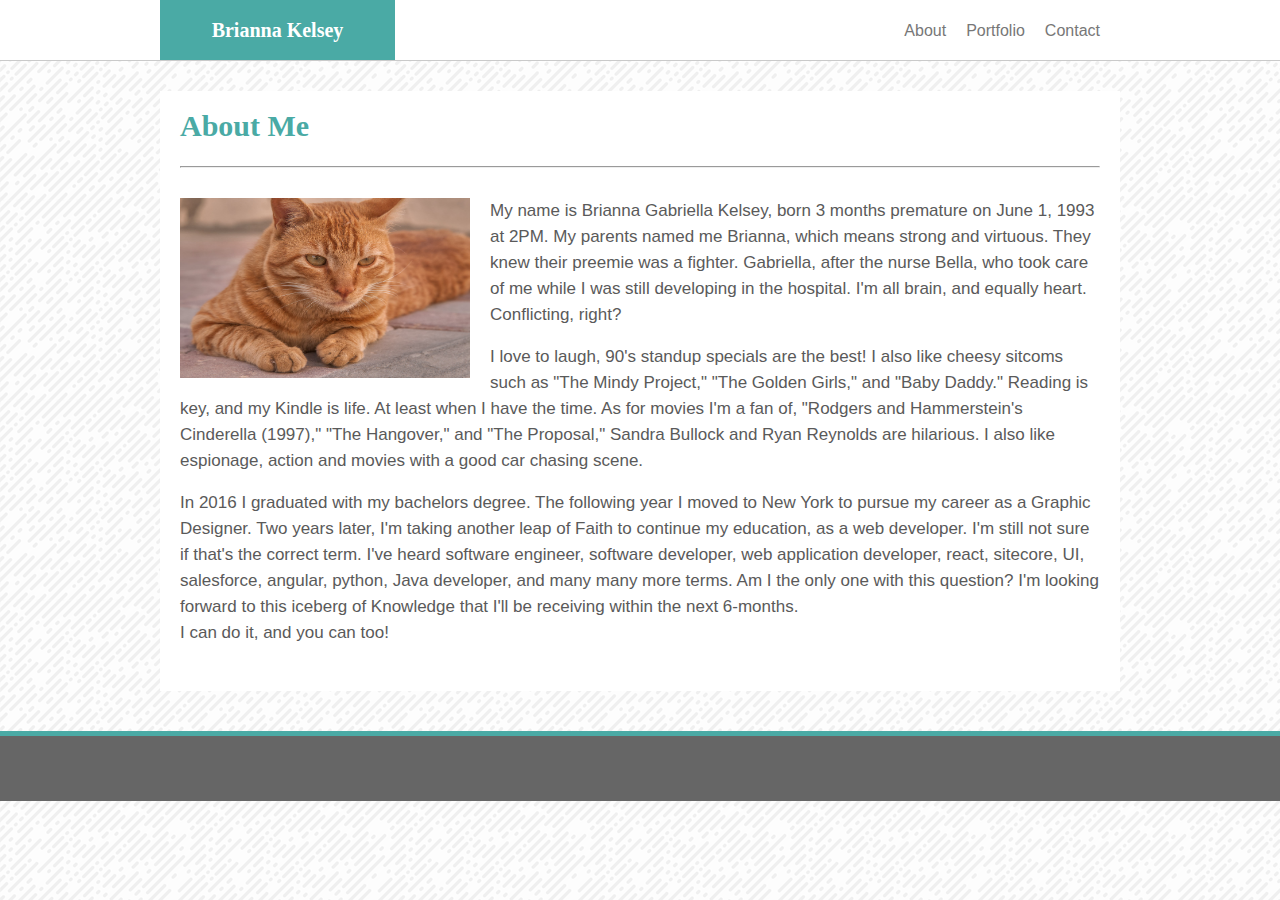
<file: index.html>
<!DOCTYPE html>
<html>

<head>
    <meta lang="en-us">
    <title>Brianna's Portfolio</title>
    <link rel="stylesheet" href="assets/css/reset.css" type="text/css" />
    <link rel="stylesheet" href="assets/css/style.css" type="text/css" />

</head>
<body>
        <!DOCTYPE html>
        <html>
        
        <head>
            <meta lang="en-us">
            <title>Portfolio Page</title>
            <link rel="stylesheet" href="assets/css/reset.css" type="text/css" />
        
            <link rel="stylesheet" href="assets/css/style.css" type="text/css" />
        
        
        </head>
        
        <body>
            <div class="wrap" class="continer">
                <div class="white-box">
                    <nav>
                        <ul>
                            <li><a href="index.html">About</a></li>
                            <li><a href="portfolio.html">Portfolio</a></li>
                            <li><a href="contact.html">Contact</a></li>
        
                        </ul> 
                        <h1>Brianna Kelsey</h1>
        
                    </nav>
                </div>
        
                <div class="contact-div">
                    <h2>About Me</h2>
                    <hr>
                    <img  class="profile-image" src="assets/images/15.jpg">
                    <p>My name is Brianna Gabriella Kelsey, born 3 months premature on June 1, 1993 at 2PM. My parents
                            named me Brianna, which means strong and virtuous. They knew their preemie was a fighter. Gabriella,
                            after the nurse Bella, who took care of me while I was still developing in the hospital. I'm all brain,
                            and equally heart. Conflicting, right?</p>
                            <br>
                            <p>I love to laugh, 90's standup specials are the best! I also like cheesy sitcoms such as "The Mindy
                            Project," "The Golden Girls," and "Baby Daddy." Reading is key, and my Kindle is life. At least when I
                            have the time. As for movies I'm a fan of, "Rodgers and Hammerstein's Cinderella (1997)," "The
                            Hangover," and "The Proposal," Sandra Bullock and Ryan Reynolds are hilarious. 
                            I also like espionage, action and movies with a good car chasing scene.</p>
                            <br>
                            <p>In 2016 I graduated with my bachelors degree. The following year I moved to New York to pursue my
                            career as a Graphic Designer. Two years later, I'm taking another leap of Faith to continue my
                            education, as a web developer. I'm still not sure if that's the correct term. I've heard software
                            engineer, software developer, web application developer, react, sitecore, UI, salesforce, angular,
                            python, Java developer, and many many more terms. Am I the only one with this question? I'm looking
                            forward to this iceberg of Knowledge that I'll be receiving within the next 6-months.
                            <br> I can do it, and you can too!</p>
        
        
                </div>
        
        
                <footer id="footer"></footer>
            </div>
        </body>
        
        </html>
<!--        
    <nav>
        <section id="nav-content">
            <div class="logo-nav">
                <h3>Brianna Kelsey</h3>
            </div>
            <ul>
                <li><a href="index.html">About</a></li>
                <li><a href="portfolio.html">Portfolio</a></li>
                <li><a href="contact.html">Contact</a></li>
            </ul>
        </section>
    </nav>
    <div class="main-content">

        <div class="clearfix">

        </div>
        <section id="profile-content">

            <h1>About Me</h1>

            <hr>
            
            <img src="assets/images/15.jpg" alt="Cat Image">
            <p>
                <strong>Who am I?</strong>
                <br>My name is Brianna Gabriella Kelsey, born 3 months premature on June 1, 1993 at 2pm. My parents
                named me Brianna, which means strong and virtuous. They knew, their preemie was a fighter. Gabriella,
                after the nurse Bella, who took care of me while I was still developing in the hospital. I'm all brain,
                and equally heart. Conflicting, right?
                <br>I love to laugh, 90's standup specials are the best! I also like cheesy sitcoms such as "The Mindy
                Project," "The Golden Girls," and "Baby Daddy." Reading is key, and my Kindle is life. At least when I
                have the time. As for movies I'm a fan of, "Rodgers and Hammerstein's Cinderella (1997)," "The
                Hangover," and "The Proposal," Sandra Bullock and Ryan Reynolds are hilarious. If you couldn't tell, I
                have an eclectic palate.
                <br>In 2016 I graduated with my bachelors degree. The following year I moved to New York to pursue my
                career as a Graphic Designer. Two years later, I'm taking another leap of Faith to continue my
                education, as a web developer. I'm still not sure if that's the correct term. I've heard software
                engineer, Software Developer, web application developer, react, sitecore, UI, salesforce, angular ,
                python, Java developer, and many many more terms. Am I the only one with this question? I'm looking
                forward to this iceberg of Knowledge I'll be receiving in the next 6-months. I CAN DO IT, and you can
                too!

            </p>

        </section>
        <footer>
            <h6>Copyright @2019</h6>
        </footer>
    </div>
-->
</body>

</html>
</file>
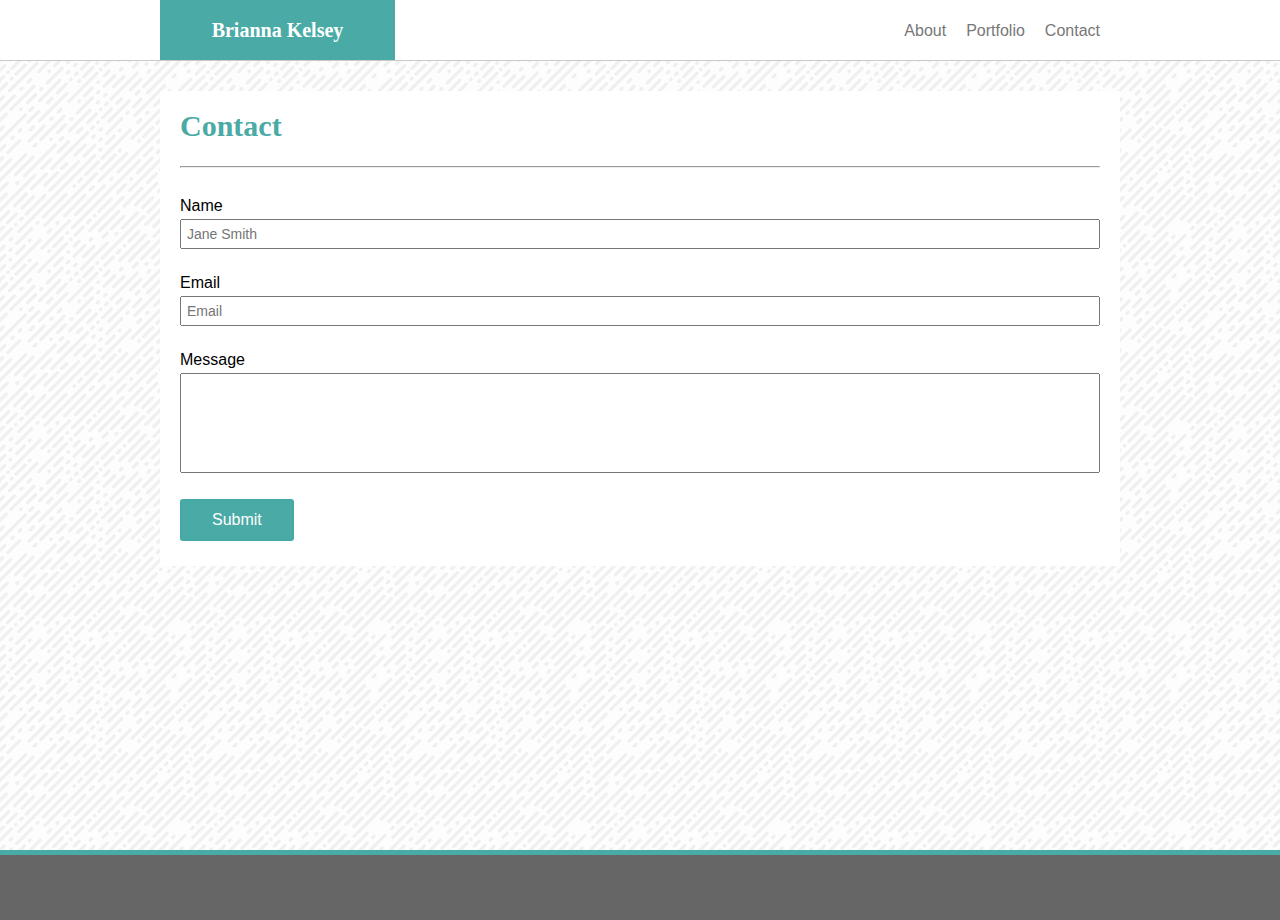
<file: contact.html>
<!DOCTYPE html>
<html>

<head>
    <meta lang="en-us">
    <title>Contact Page</title>
    <link rel="stylesheet" href="assets/css/reset.css" type="text/css"/>
    
    <link rel="stylesheet" href="assets/css/contact-style.css" type="text/css"/>
    

</head>

<body>
    <div class="wrap" class="continer">
            <div class="white-box">
        <nav>
            <ul>
                    <li><a href="index.html">About</a></li>
                    <li><a href="portfolio.html">Portfolio</a></li>
                    <li><a href="contact.html">Contact</a></li>
               
            </ul>
            <h1>Brianna Kelsey</h1>
        
        </nav>
    </div>
        <div class="clearfix" >

        </div>
        <div class="contact-div">
            <h2>Contact</h2>
            <hr>

            <form class="pure-form" method="post">
            
            <label for="name">Name</label> 
            <br>
            <input id="name" type="text" placeholder="Jane Smith">
            <br>
            <label for="email">Email</label>
            <br>
            <input id="email" type="email" placeholder="Email">

            <br>
            <label for="message">Message</label>
            <br>
            <input id="message" type="text">
             
            <br>
            <button type="submit" class="pure-button pure-button-primary">Submit</button>
            </form>

        </div>
    </div>
    <footer class="footer"></footer>
</body>

</html>
</file>
<file: assets/css/style.css>
* {
    box-sizing: border-box;
  }

html {
    height: 100%;
}

body {
    margin: 0 auto;
    width: 100%;
    height: 100%;
    padding: 0;
    margin: 0;
    background-image: url(../../assets/funky-lines/funky-lines.png);
}

.container {
    margin: 0 auto;
    padding: 0 15px;
    max-width: 960px;
    width: 100%; 
}

nav {
    margin: 0 auto;
    height: 60px;
    width: 960px;
    padding-right: 20px;
}

.white-box {
    width: 100%;
    background-color: white;
    border-bottom: 1px solid rgb(202, 202, 202);
}

h1{
    padding: 20px;
    background-color: #4aaaa5;
    width: 25%;
    font-family: 'Georgia', Times, serif;
    font-weight: 700;
    font-size: 20px;
    color: white;
    text-align: center;
}

ul{
    float: right;
    display: flex;
    padding-top: 23px;
}

li {
    color: #777777;
    font-family: Arial, Helvetica, sans-serif;
    display: block;
    padding-left: 20px;
    float: right;
}


li a{
    list-style-type: none;
    text-decoration: none;
    color: #777777;
}

li a:hover{
    color: #4aaaa5;
    font-weight: 600;
}

.contact-div{
    margin: 0 auto;
    padding: 20px;
    height: 600px;
    width: 960px;
    background-color: white;
    margin-top: 30px;
    margin-bottom: 30px;
}

h2 {
    color: #4aaaa5;
    font-family: 'Georgia', Times, serif;
    font-weight: 700;
    font-size: 30px;
}

hr{
    margin-top: 25px; 
    margin-bottom: 30px;
}

.profile-image {
    height:180px;
    width: 290px;
    background-color: #4aaaa5;
    float: left;
    margin-right: 20px;
}

p {
    font-size: 17px;
    font-family: A  rial, Helvetica, sans-serif;
    line-height: 26px;
    color: #5a5a5a;
    float: none;
}

.wrap {
    height: auto;
    margin: 0 auto -90px; /* footer height + space */
    min-height: 100%;
    padding: 0 0 90px; /* footer height + space */
    box-sizing: border-box;
    overflow: auto;
}

footer {
    border-top: 5px solid #4aaaa5;
    background-color: #666666;
    height: 70px;
    display: block;
    margin-top: 40px;
    box-sizing: border-box;
    position: relative;
    width: 100%;
  }
</file>
<file: assets/css/contact-style.css>
* {
    box-sizing: border-box;
  }

html {
    height: 100%;
}

body {
    margin: 0 auto;
    width: 100%;
    background-image: url(../../assets/funky-lines/funky-lines.png);
    height: 100%;
    padding: 0;
    margin: 0;
}

.container {
    margin: 0 auto;
    padding: 0 15px;
    max-width: 960px;
    width: 100%; 
}

nav {
    margin: 0 auto;
    height: 60px;
    width: 960px;
    padding-right: 20px;
}

.white-box {
    width: 100%;
    background-color: white;
    border-bottom: 1px solid rgb(202, 202, 202);
}

h1{
    padding: 20px;
    background-color: #4aaaa5;
    width: 25%;
    font-family: 'Georgia', Times, serif;
    font-weight: 700;
    font-size: 20px;
    color: white;
    text-align: center;
}

ul{
    float: right;
    display: flex;
    padding-top: 23px;
}

li {
    color: #777777;
    font-family: Arial, Helvetica, sans-serif;
    display: block;
    padding-left: 20px;
    float: right;
}

li a{
    list-style-type: none;
    text-decoration: none;
    color: #777777;
}

li a:hover{
    color: #4aaaa5;
    font-weight: 600;
}

.contact-div{
    margin: 0 auto;
    padding: 20px;
    height: 475px;
    width: 960px;
    background-color: white;
    margin-top: 30px;
    margin-bottom: 15px;
}

h2 {
    color: #4aaaa5;
    font-family: 'Georgia', Times, serif;
    font-weight: 700;
    font-size: 30px;
}

hr{
    margin-top: 25px; 
    margin-bottom: 30px;
}

label {
    font-family: Arial, Helvetica, sans-serif;
    margin-bottom: 5px;
    display: inline-flex;
}

input {
    margin-bottom: 10px;
    display: block;
    width: 100%;
    padding: 5px 5px;
    font-size: 14px;
}

#message{
    height: 100px;
}

.pure-button {
    background-color: #4aaaa5;
    color: white;
    font-family: Arial, Helvetica, sans-serif;
    font-size: 16px;
    padding: 10px 30px;
    border: 2px solid rgba(23, 150, 182, 0.096);
    border-radius: 3px;  
}

.wrap {
    height: auto;
    margin: 0 auto -90px; /* footer height + space */
    min-height: 100%;
    padding: 0 0 90px; /* footer height + space */
    box-sizing: border-box;
    overflow: auto;
}

footer {
    border-top: 5px solid #4aaaa5;
    background-color: #666666;
    height: 70px;
    display: block;
    margin-top: 40px;
    box-sizing: border-box;
    position: relative;
    width: 100%;
  }
</file>
